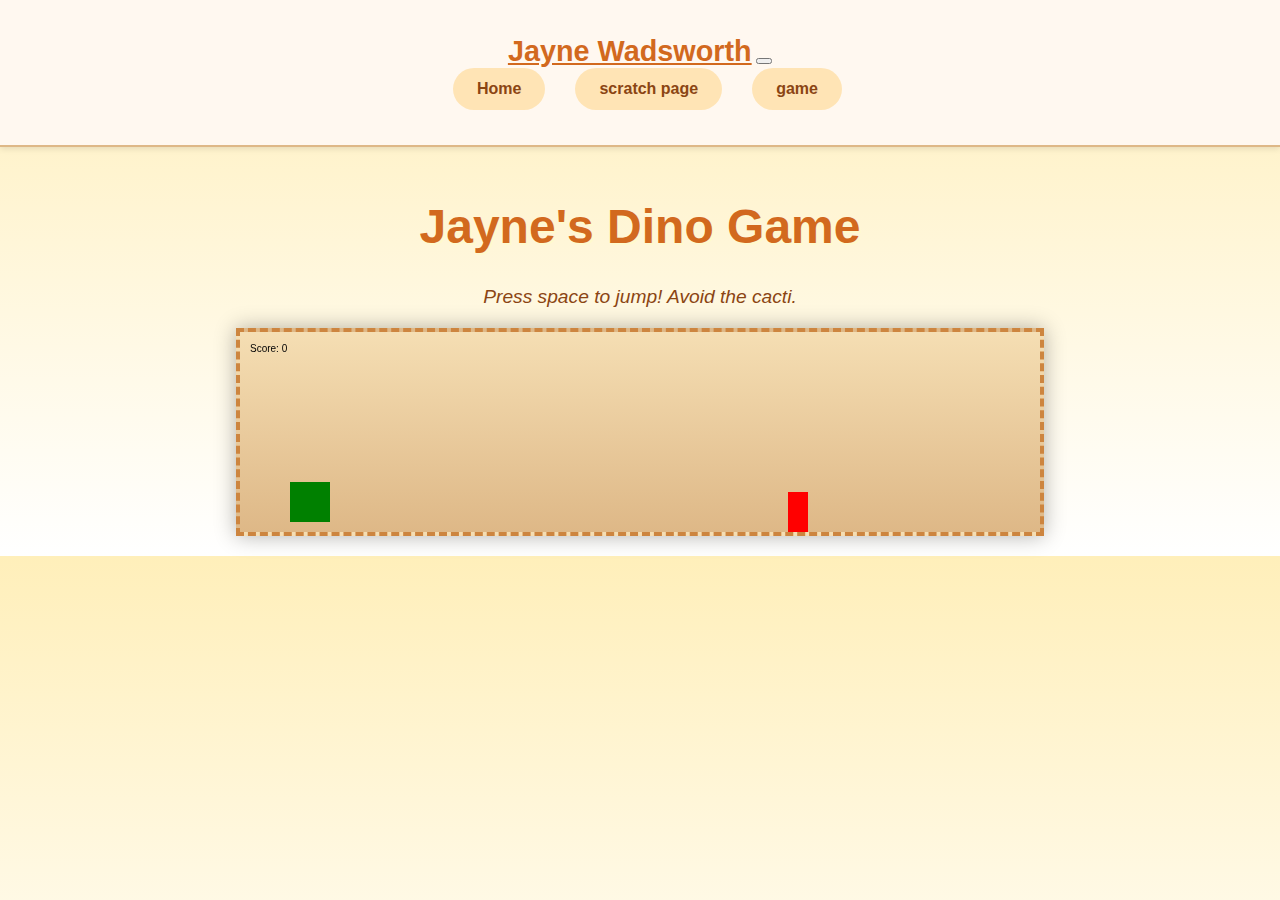
<file: game.html>
<!DOCTYPE html>
<html lang="en">
<head>
    <meta charset="utf-8" />
    <meta name="viewport" content="width=device-width, initial-scale=1, shrink-to-fit=no" />
    <meta name="description" content="Jayne Wadsworth's Dino Game" />
    <meta name="author" content="Jayne Wadsworth" />
    <title>Jayne's Dino Game</title>
    <link rel="icon" type="image/x-icon" href="assets/favicon.ico" />
    <link href="css/game.css" rel="stylesheet" />
</head>
<body>
    <!-- Navigation -->
    <nav class="navbar navbar-expand-lg navbar-light" id="mainNav">
        <div class="container px-4 px-lg-5">
            <a class="navbar-brand" href="index.html">Jayne Wadsworth</a>
            <button class="navbar-toggler" type="button" data-bs-toggle="collapse" data-bs-target="#navbarResponsive" aria-controls="navbarResponsive" aria-expanded="false" aria-label="Toggle navigation">
            </button>
            <div class="collapse navbar-collapse" id="navbarResponsive">
                <ul class="navbar-nav ms-auto py-4 py-lg-0">
                    <a class="nav-item"><a class="nav-link px-lg-3 py-3 py-lg-4" href="index.html">Home</a>
                    <a class="nav-item"><a class="nav-link px-lg-3 py-3 py-lg-4" href="scratch.html">scratch page</a>
                    <a class="nav-item"><a class="nav-link px-lg-3 py-3 py-lg-4" href="game.html">game</a>
                </ul>
            </div>
        </div>
    </nav>
    <!-- Game Container -->
    <div class="container">
        <h1>Jayne's Dino Game</h1>
        <p>Press space to jump! Avoid the cacti.</p>
        <canvas id="gameCanvas" width="800" height="200"></canvas>
        <button id="restartBtn" style="display:none; padding: 10px 20px; font-size: 16px; margin-top: 20px;">Restart Game</button>
    </div>

    <!-- JavaScript Dino Game -->
    <script>
        const canvas = document.getElementById("gameCanvas");
        const ctx = canvas.getContext("2d");
        const restartBtn = document.getElementById("restartBtn");

        let dino, cactus, score, animationId;

        function initGame() {
            dino = { x: 50, y: 150, width: 40, height: 40, dy: 0, gravity: 1.5, jumping: false };
            cactus = { x: 800, y: 160, width: 20, height: 40 };
            score = 0;
            restartBtn.style.display = "none";
            update();
        }

        function drawDino() {
            ctx.fillStyle = "green";
            ctx.fillRect(dino.x, dino.y, dino.width, dino.height);
        }

        function drawCactus() {
            ctx.fillStyle = "red";
            ctx.fillRect(cactus.x, cactus.y, cactus.width, cactus.height);
        }

        function update() {
            animationId = requestAnimationFrame(update);
            ctx.clearRect(0, 0, canvas.width, canvas.height);
            drawDino();
            drawCactus();
            cactus.x -= 6;

            if (cactus.x + cactus.width < 0) {
                cactus.x = canvas.width + Math.random() * 100;
                score++;
            }

            if (dino.jumping) {
                dino.dy += dino.gravity;
                dino.y += dino.dy;
                if (dino.y >= 150) {
                    dino.y = 150;
                    dino.dy = 0;
                    dino.jumping = false;
                }
            }

            // Collision detection
            if (
                dino.x < cactus.x + cactus.width &&
                dino.x + dino.width > cactus.x &&
                dino.y < cactus.y + cactus.height &&
                dino.y + dino.height > cactus.y
            ) {
                cancelAnimationFrame(animationId);
                ctx.fillStyle = "black";
                ctx.fillText("Game Over! Score: " + score, 300, 100);
                restartBtn.style.display = "inline-block";
            }

            ctx.fillStyle = "black";
            ctx.fillText("Score: " + score, 10, 20);
        }

        document.addEventListener("keydown", function (e) {
            if (e.code === "Space" && !dino.jumping && restartBtn.style.display === "none") {
                dino.dy = -20;
                dino.jumping = true;
            }
        });

        restartBtn.addEventListener("click", function () {
            initGame();
        });

        initGame();
    </script>
</body>
</html>
</file>
<file: css/game.css>
/* Utah desert theme */
body {
    margin: 0;
    font-family: 'Comic Sans MS', 'Chalkboard SE', sans-serif;
    background: linear-gradient(to bottom, #ffefba, #ffffff);
}
/* Centered Navigation Bar Styling Without Menu Button */
#mainNav {
    background-color: #fff8f0;
    border-bottom: 2px solid #deb887;
    box-shadow: 0 2px 6px rgba(0, 0, 0, 0.1);
    font-family: 'Comic Sans MS', 'Chalkboard SE', sans-serif;
    display: flex;
    flex-direction: column;
    align-items: center;
    padding: 15px 0;
}

.navbar-brand {
    font-size: 1.8rem;
    font-weight: bold;
    color: #d2691e !important;
    margin-bottom: 10px;
}

.navbar-nav {
    display: flex;
    justify-content: center;
    gap: 15px;
    list-style: none;
    padding-left: 0;
    margin: 0;
}

.nav-link {
    padding: 12px 24px;
    background-color: #ffe4b5;
    border-radius: 25px;
    color: #8b4513 !important;
    font-size: 1rem;
    font-weight: bold;
    text-decoration: none;
    transition: all 0.3s ease;
    display: inline-block;
}

.nav-link:hover {
    background-color: #f4a460;
    color: white !important;
    transform: scale(1.05);
}

.container {
    text-align: center;
    padding: 20px;
    color: #704214;
}

h1 {
    font-size: 3rem;
    font-weight: bold;
    color: #d2691e;
    text-shadow: 2px 2px #fffacd;
}

p {
    font-size: 1.2rem;
    font-style: italic;
    color: #8b4513;
}

/* Canvas with red rock vibes */
canvas {
    display: block;
    margin: 0 auto;
    background: linear-gradient(to top, #deb887, #f5deb3);
    border: 4px dashed #cd853f;
    box-shadow: 0 0 20px rgba(0, 0, 0, 0.3);
}
</file>
